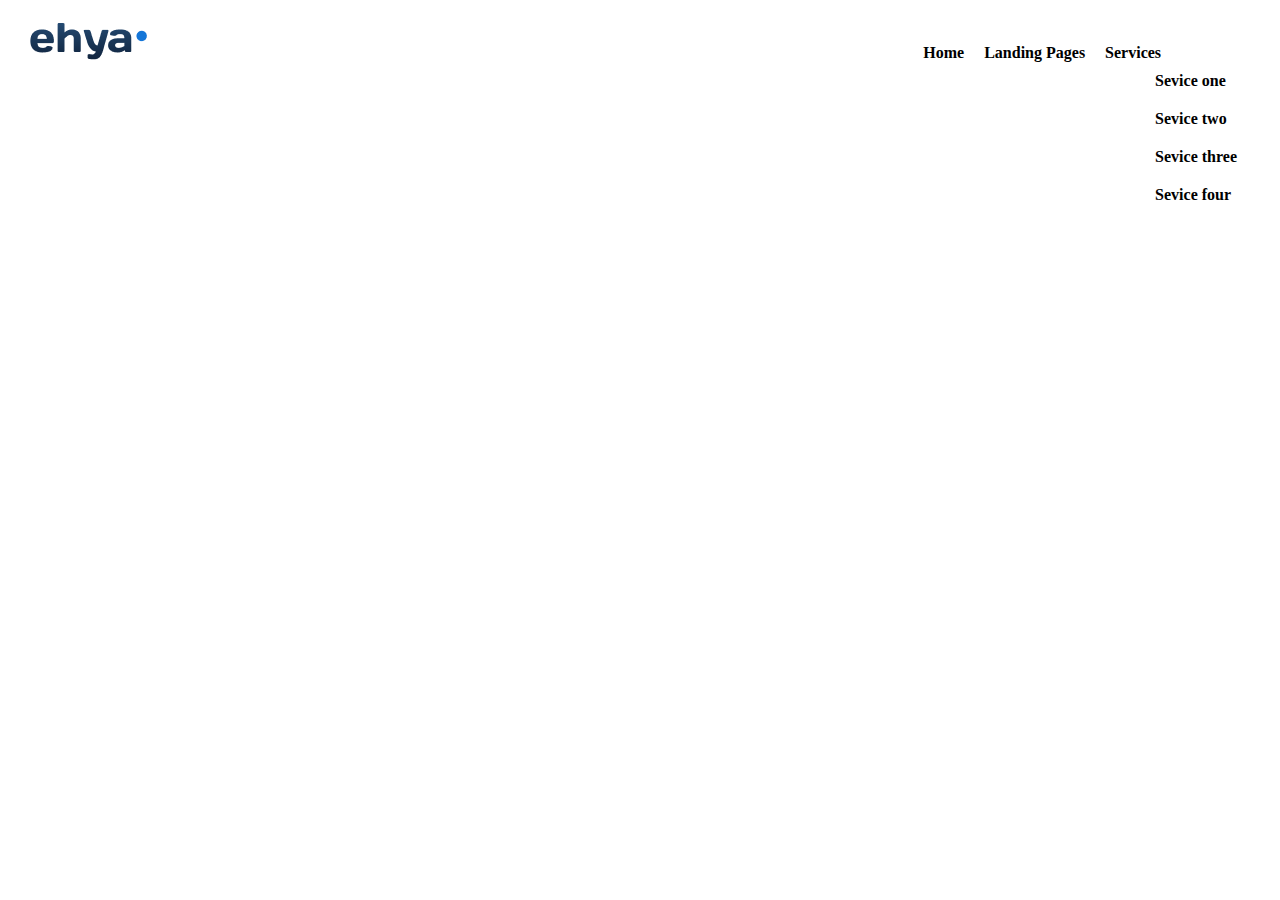
<file: grid/index.html>
<!DOCTYPE html>
<html lang="en">
<head>
    <meta charset="UTF-8">
    <meta http-equiv="X-UA-Compatible" content="IE=edge">
    <meta name="viewport" content="width=device-width, initial-scale=1.0">
    <link rel = "stylesheet" href="style.css">
		<link rel="stylesheet" href="https://cdnjs.cloudflare.com/ajax/libs/font-awesome/4.7.0/css/font-awesome.min.css">
    <title>Document</title>
</head>
<body>
    <header>
			<a href="#" class="a"><img src="logo.png" alt=""></a>
				
			<ul class="nav">
				

				<li>
						<a href="#">Home</a>
				</li>
		
				<li class="d1">
					<div class="a2">
						<a href="#">Landing Pages</a>
						<ul>
								<li><a href="#">The product</a></li>
								<li><a href="#">Meet the team</a></li>
						</ul>
					</div>
					
				</li>
				<li>
					<div class="a3">
						<a href="#">Services</a>
		
						<ul>
								<li><a href="#">Sevice one</a></li>
								<li><a href="#">Sevice two</a></li>
		
								<li><a href="#">Sevice three</a></li>
								<li><a href="#">Sevice four</a></li>
						</ul>
					</div>
					
		
				</li>
				</ul>

    </header>
</body>
</html>
</file>
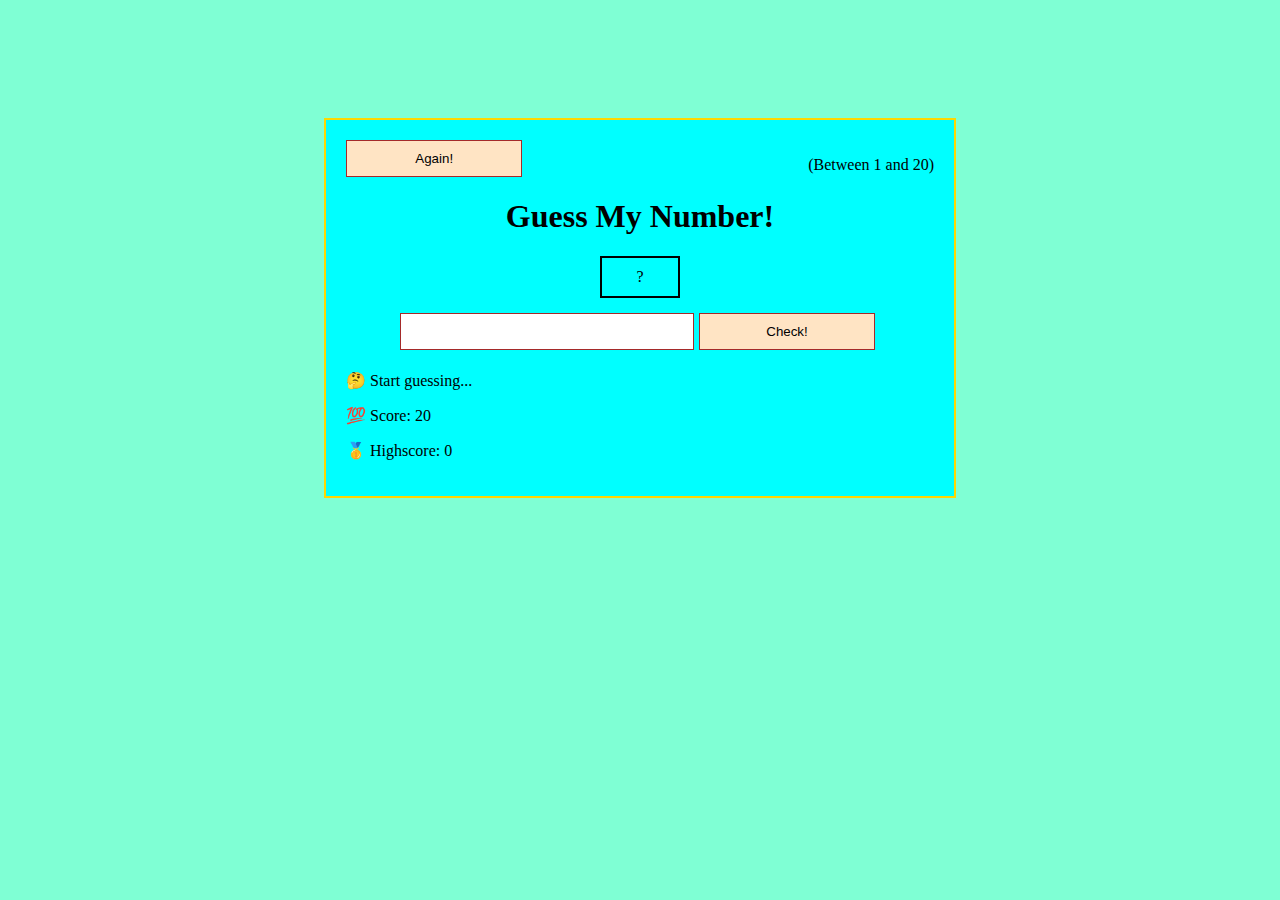
<file: jspract/index.html>
<!DOCTYPE html>
<html lang="en">
  <head>
    <meta charset="UTF-8" />
    <meta name="viewport" content="width=device-width, initial-scale=1.0" />
    <meta http-equiv="X-UA-Compatible" content="ie=edge" />
    <link rel="stylesheet" href="style.css" />
    <title>Guess My Number!</title>
  </head>
  <body>
      <section class="container">
    <header>
      
      <p class="between">(Between 1 and 20)</p>
      <button  class="btn again">Again!</button>
      
    </header>
    <main>
        <h1>Guess My Number!</h1>
        <div class="number">?</div>
      <section class="left">
        <input type="number" class="guess" />
        <button class="btn check">Check!</button>
      </section>
      <section class="right">
        <p class="message">🤔 Start guessing...</p>
        <p class="label-score">💯 Score: <span class="score">20</span></p>
        <p class="label-highscore">
          🥇 Highscore: <span class="highscore">0</span>
        </p>
      </section>
    </main>
    </section>
    <script src="main.js"></script>
  </body>
</html>
</file>
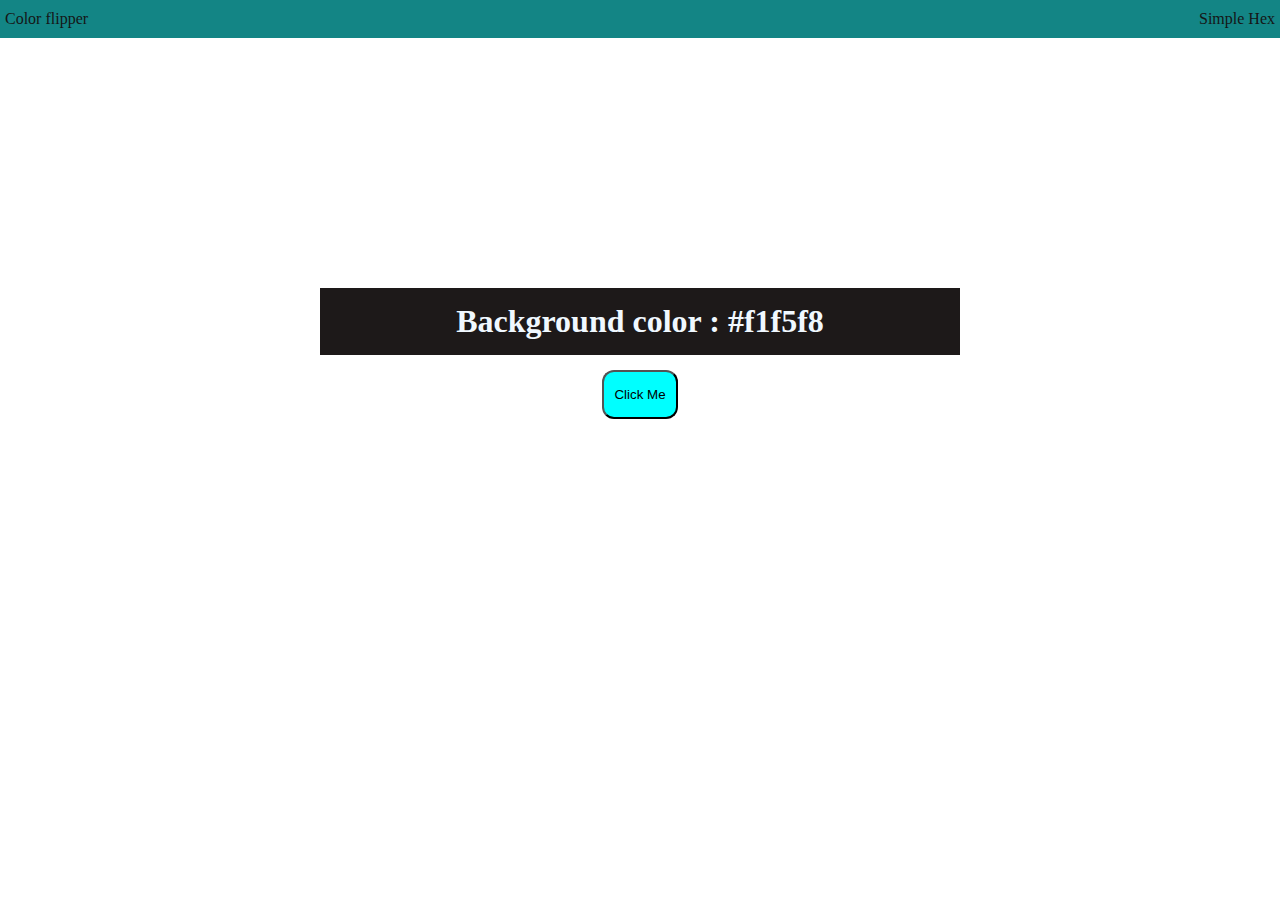
<file: jsprashant/index.html>
<!DOCTYPE html>
<html lang="en">
<head>
    <meta charset="UTF-8">
    <meta http-equiv="X-UA-Compatible" content="IE=edge">
    <meta name="viewport" content="width=device-width, initial-scale=1.0">
    <link rel="stylesheet" href="style.css">
    <title>Document</title>
</head>
<body>
    <nav>
    <div class="nav">
        <!-- <h4>Color Flipper</h4> -->
        <ul class="nav-list">
            <li class="li1">
                <a href="colorflip">Color flipper</a>
            </li>
            <li class="li2">
                <a href="simpleflx">Simple Hex</a>
            </li>
        </ul>
        </div>
    </nav>
    <main>
        <div class="container">
            <h2>Background color : <span class="color">
                #f1f5f8
            </span></h2>
            <button class="btn btn-ro" id="btn">
                Click Me
            </button>
        </div>
    </main>
    <script src="main.js" ></script>

    
</body>
</html>
</file>
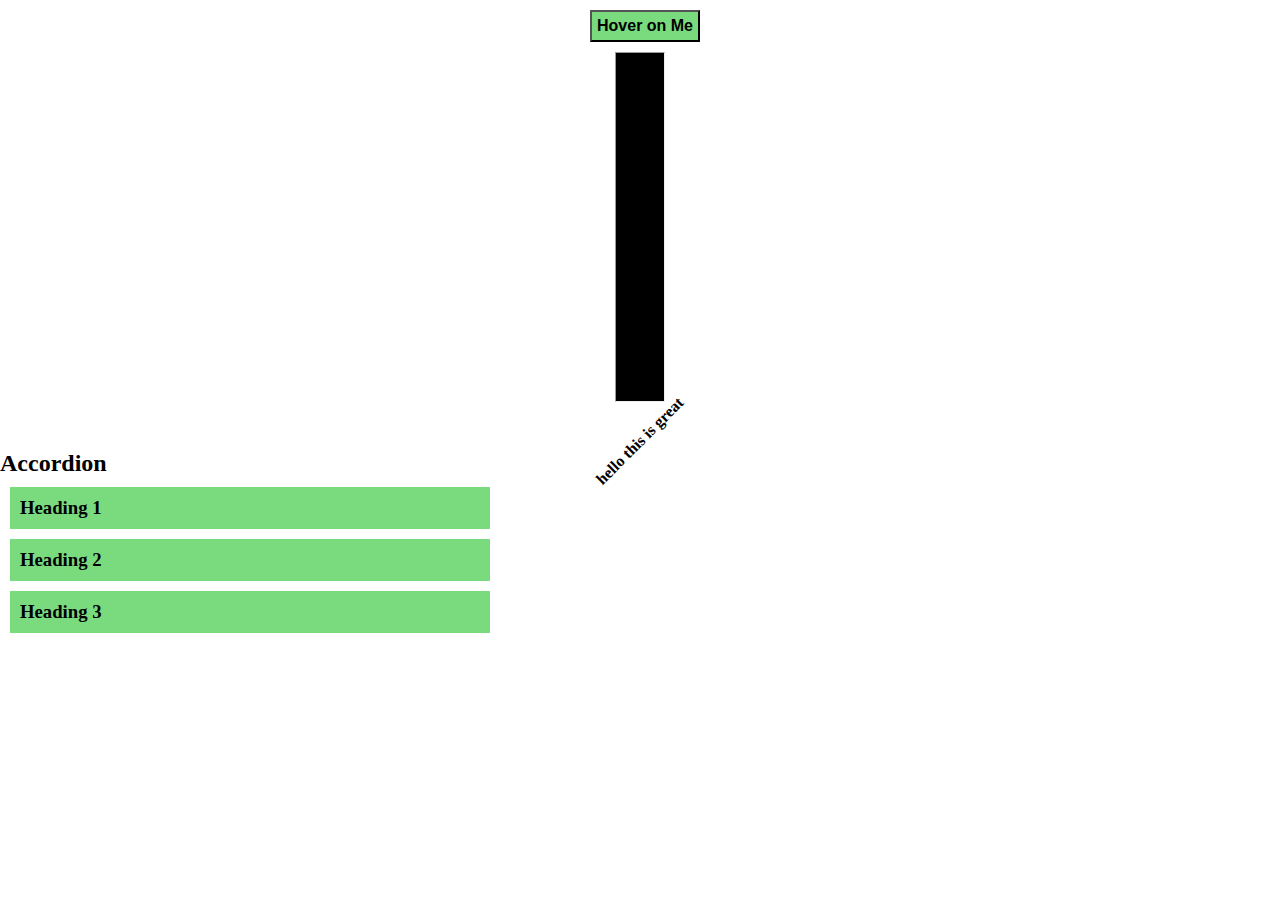
<file: csspr/css2.html>
<!DOCTYPE html>
<html lang="en">
<head>
    <meta charset="UTF-8">
    <meta http-equiv="X-UA-Compatible" content="IE=edge">
    <meta name="viewport" content="width=device-width, 
    initial-scale=1.0">
    <link rel="stylesheet" href="style2.css">
    <title>Document</title>
</head>
<body>
<div class="drop">
    <button class="btn">
         Hover on Me
    </button>
    <div class="dropdown">
					   <div class="toltip">
        <a href="#"  class="a1">Hover</a>
        <a href="#">Triangle</a>
        <a href="#">Dropdown</a>
								<a href="#">Triangle</a>
        <a href="#">Dropdown</a>
								<a href="#">Triangle</a>
        <a href="#">Dropdown</a>
								<a href="#">Triangle</a>
        <a href="#">Dropdown</a>
								<a href="#">Triangle</a>
        <a href="#">Dropdown</a>
								<a href="#">Triangle</a>
        <a href="#">Dropdown</a>
							</div>
    </div>
</div>
<section>
	<hr>
<div class="cap">
	hello this is great
</div>

</section>



<div class="accordion">
	<h2>Accordion</h2>
	<div id="one" class="section">
			<h3>
					<a href="#one" class="ac">Heading 1</a>
			</h3>
			<div>
					<p class="par">Lorem ipsum dolor, sit amet consectetur
						 adipisicing elit. Ex sequi amet totam 
							saepe quidem minus laborum temporibus
							 voluptates animi. Illum, repellat! 
						Vitae debitis asperiores sapiente eveniet
						 consequuntur iusto praesentium animi!</p>
			</div>
	</div>
	<div id="three" class="section">
		<h3>
				<a href="#three" class="ac">Heading 2</a>
		</h3>
		<div>
				<p class="par">Lorem ipsum dolor, sit amet consectetur
						adipisicing elit. Ex sequi amet totam 
						saepe quidem minus laborum temporibus
							voluptates animi. Illum, repellat! 
					Vitae debitis asperiores sapiente eveniet
						consequuntur iusto praesentium animi!</p>
		</div>
</div>
	<div id="two" class="section">
			<h3>
					<a href="#two" class="ac">Heading 3</a>
			</h3>
			<div>
				<p class="par">Lorem ipsum dolor, sit amet consectetur
					adipisicing elit. Ex sequi amet totam 
					saepe quidem minus laborum temporibus
						voluptates animi. Illum, repellat! 
				Vitae debitis asperiores sapiente eveniet
					consequuntur iusto praesentium animi!</p>
			</div>
	</div>
</div>
<!-- <button class="accordion2">Section 1</button>
<div class="panel">
  <p>Lorem ipsum...Lorem ipsum dolor, sit amet consectetur
						adipisicing elit. Ex sequi amet totam 
						saepe quidem minus laborum temporibus
							voluptates animi. Illum, repellat! 
					Vitae debitis asperiores sapiente eveniet
						consequuntur iusto praesentium animi!</p>
</div>

<button class="accordion2">Section 2</button>
<div class="panel">
  <p>Lorem ipsum...Lorem ipsum dolor, sit amet consectetur
						adipisicing elit. Ex sequi amet totam 
						saepe quidem minus laborum temporibus
							voluptates animi. Illum, repellat! 
					Vitae debitis asperiores sapiente eveniet
						consequuntur iusto praesentium animi!</p>
</div>

<button class="accordion2">Section 3</button>
<div class="panel">
  <p>Lorem ipsum...Lorem ipsum dolor, sit amet consectetur
						adipisicing elit. Ex sequi amet totam 
						saepe quidem minus laborum temporibus
							voluptates animi. Illum, repellat! 
					Vitae debitis asperiores sapiente eveniet
						consequuntur iusto praesentium animi!</p>
</div>
<script>
	var acc = document.getElementsByClassName("accordion2");
	var i;
	
	for (i = 0; i < acc.length; i++) {
			acc[i].addEventListener("click", function() {
					this.classList.toggle("active");
					var panel = this.nextElementSibling;
					if (panel.style.maxHeight) {
							panel.style.maxHeight = null;
					} else {
							panel.style.maxHeight = panel.scrollHeight + "px";
					} 
			});
	}
	</script> -->
</body>
</html>
</file>
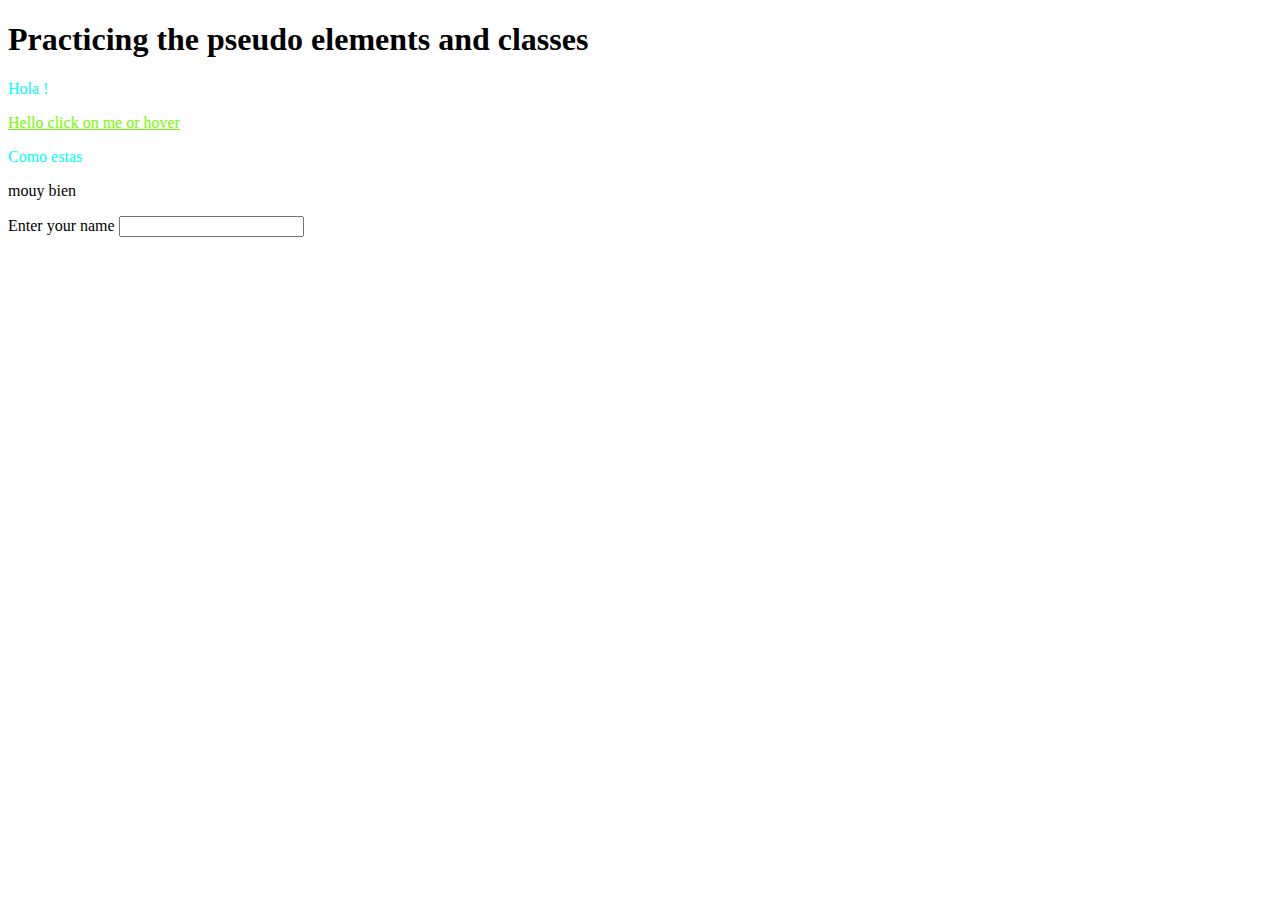
<file: csspr/css3.html>
<!DOCTYPE html>
<html lang="en">
<head>
    <meta charset="UTF-8">
    <meta http-equiv="X-UA-Compatible" content="IE=edge">
    <meta name="viewport" content="width=device-width, initial-scale=1.0">
    <link rel="stylesheet" href="style.css">
    <title>Document</title>
</head>
<body>
    <section>
        <h1>Practicing the pseudo elements and classes</h1>
    </section>

    <section>
        <p>Hola !</p>
        <div>
            <a href="https://www.w3schools.com/css/css_pseudo_classes.asp" class="a2">Hello click on me or hover</a>
        </div>
        <div>
            <p>Como estas</p>
            <p>mouy bien</p>
            <form>
                <label for="inp1">Enter your name</label>
                <input type="text" id="inp1" class="inp" name="input" >
            </form>

        </div>

    </section>
</body>
</html>
</file>
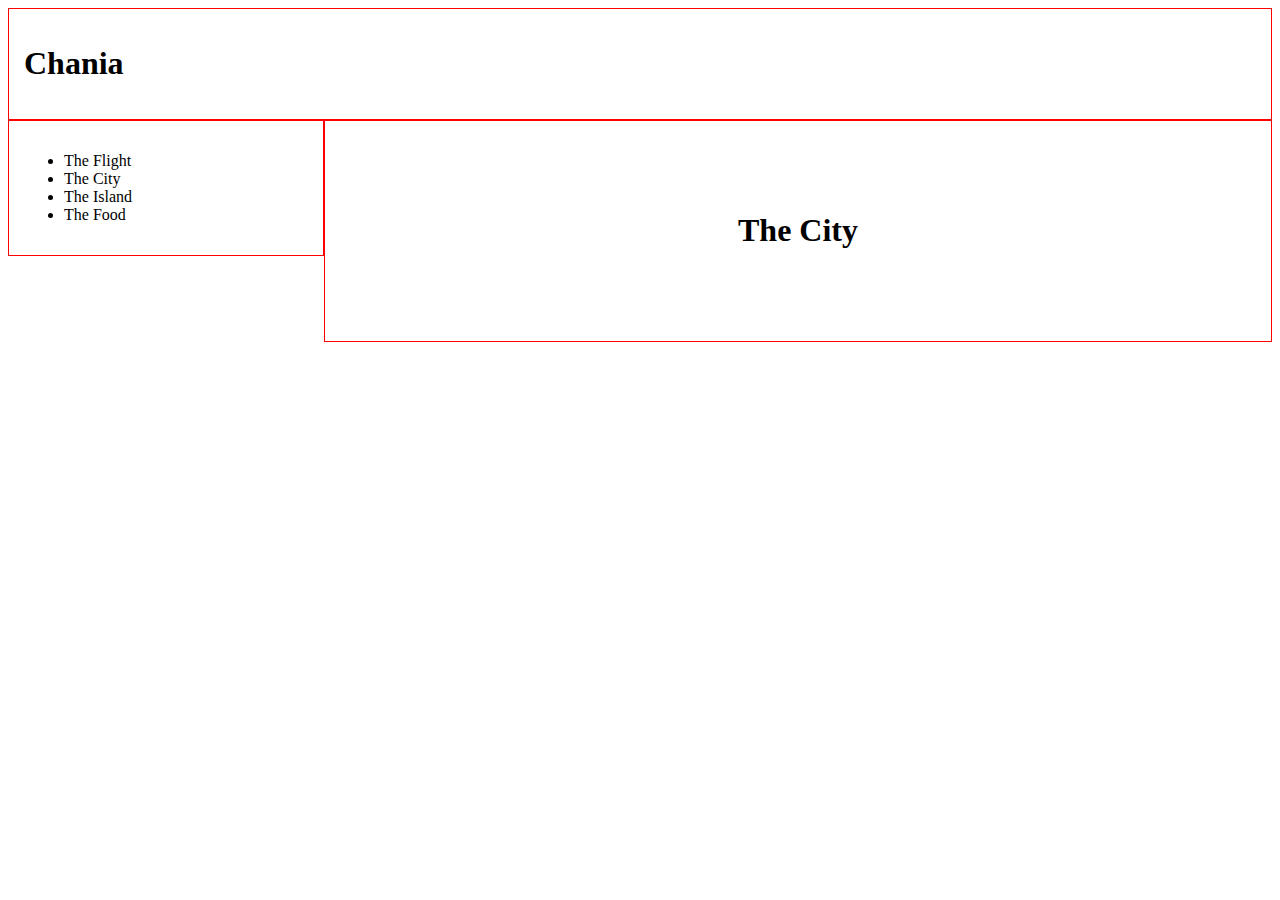
<file: csspr/resp.html>
<!DOCTYPE html>
<html>
<head>
<meta name="viewport" content="width=device-width, initial-scale=1.0">
<style>
* {
  box-sizing: border-box;
}

.header {
  border: 1px solid red;
  padding: 15px;
}

.row::after {
  content: "";
  clear: both;
  display: table;
}

[class*="col-"] {
  float: left;
  padding: 15px;
  border: 1px solid red;
}
.helo{
  padding: 70px 0;
  margin: auto;
  text-align: center;
}

.col-1 {width: 8.33%;}
.col-2 {width: 16.66%;}
.col-3 {width: 25%;}
.col-4 {width: 33.33%;}
.col-5 {width: 41.66%;}
.col-6 {width: 50%;}
.col-7 {width: 58.33%;}
.col-8 {width: 66.66%;}
.col-9 {width: 75%;}
.col-10 {width: 83.33%;}
.col-11 {width: 91.66%;}
.col-12 {width: 100%;}

@media only screen and (max-width: 768px) {
  /* For mobile phones: */
  [class*="col-"] {
    width: 100%;
  }
}
</style>
</head>
<body>

<div class="header">
  <h1>Chania</h1>
</div>

<div class="row">

<div class="col-3">
  <ul>
    <li>The Flight</li>
    <li>The City</li>
    <li>The Island</li>
    <li>The Food</li>
  </ul>
</div>

<div class="col-9 helo">
  <h1>The City</h1>

</div>

</div>

</body>
</html>
</file>
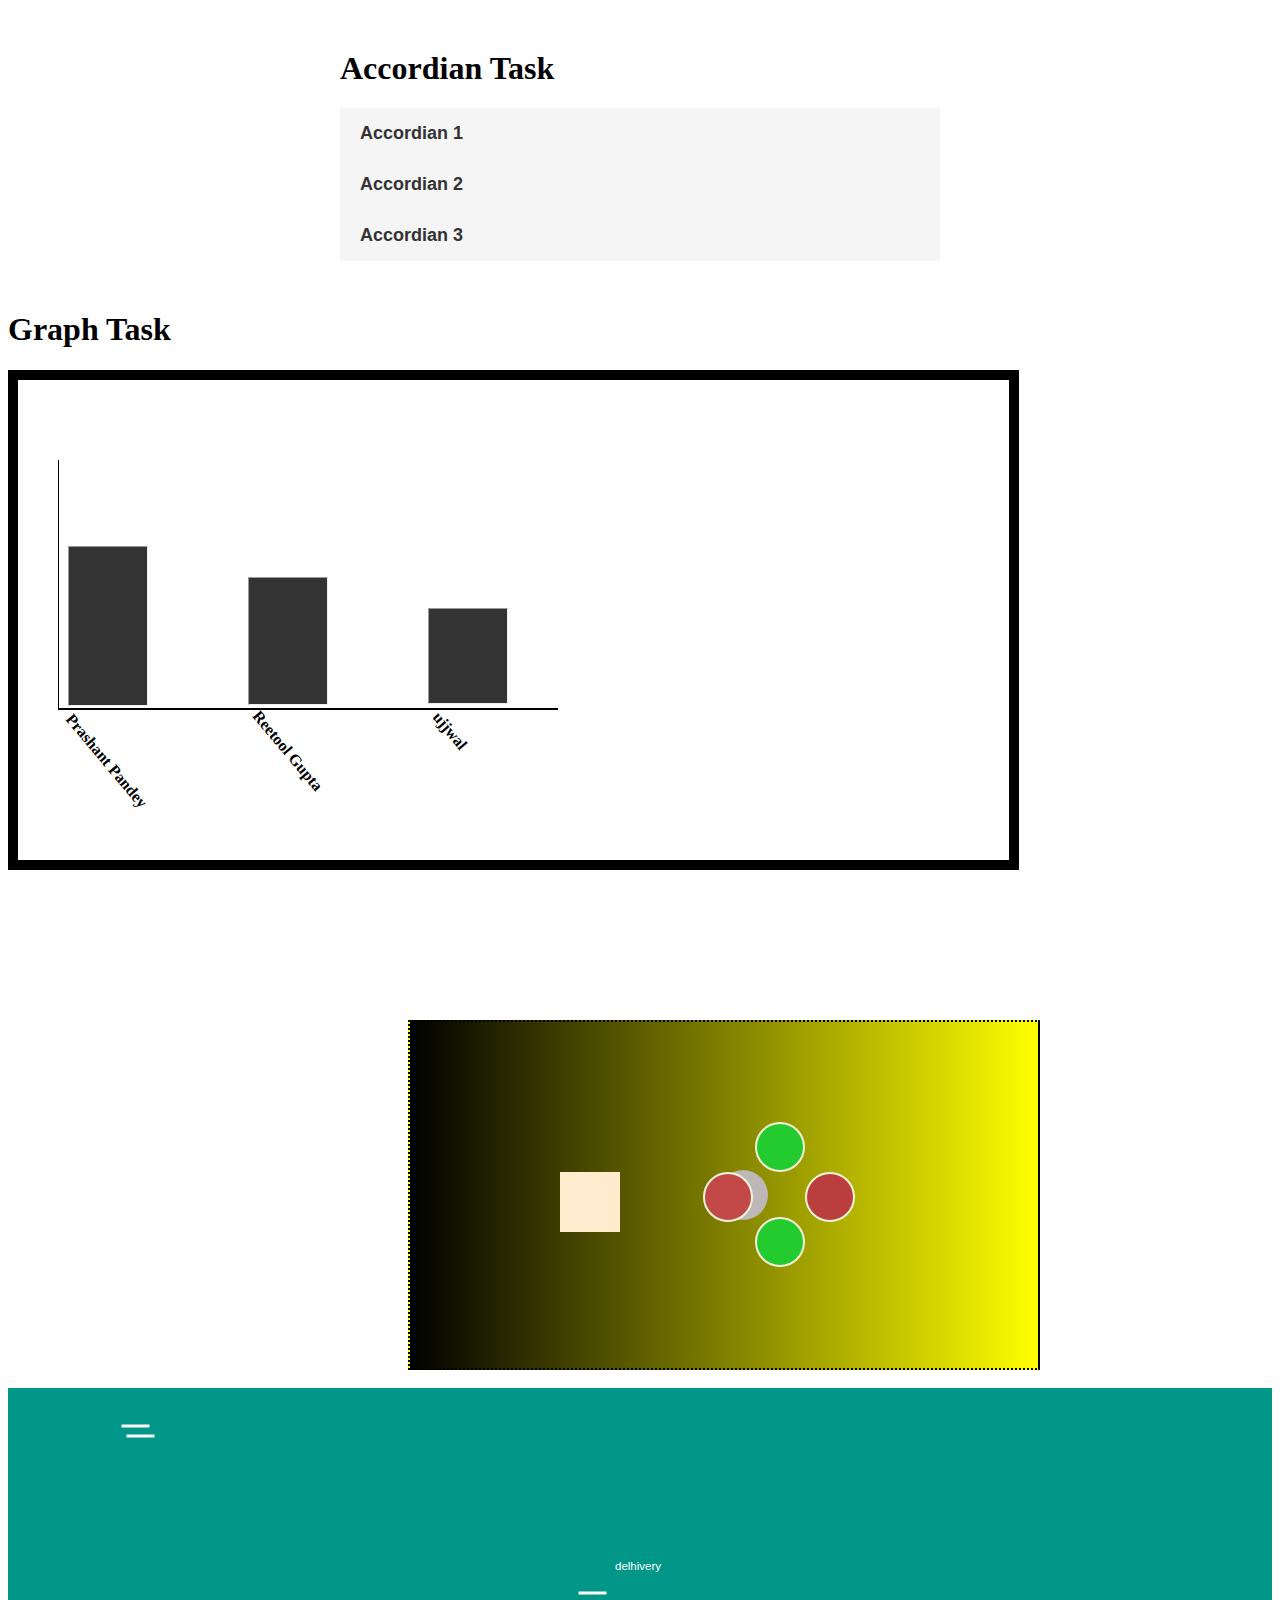
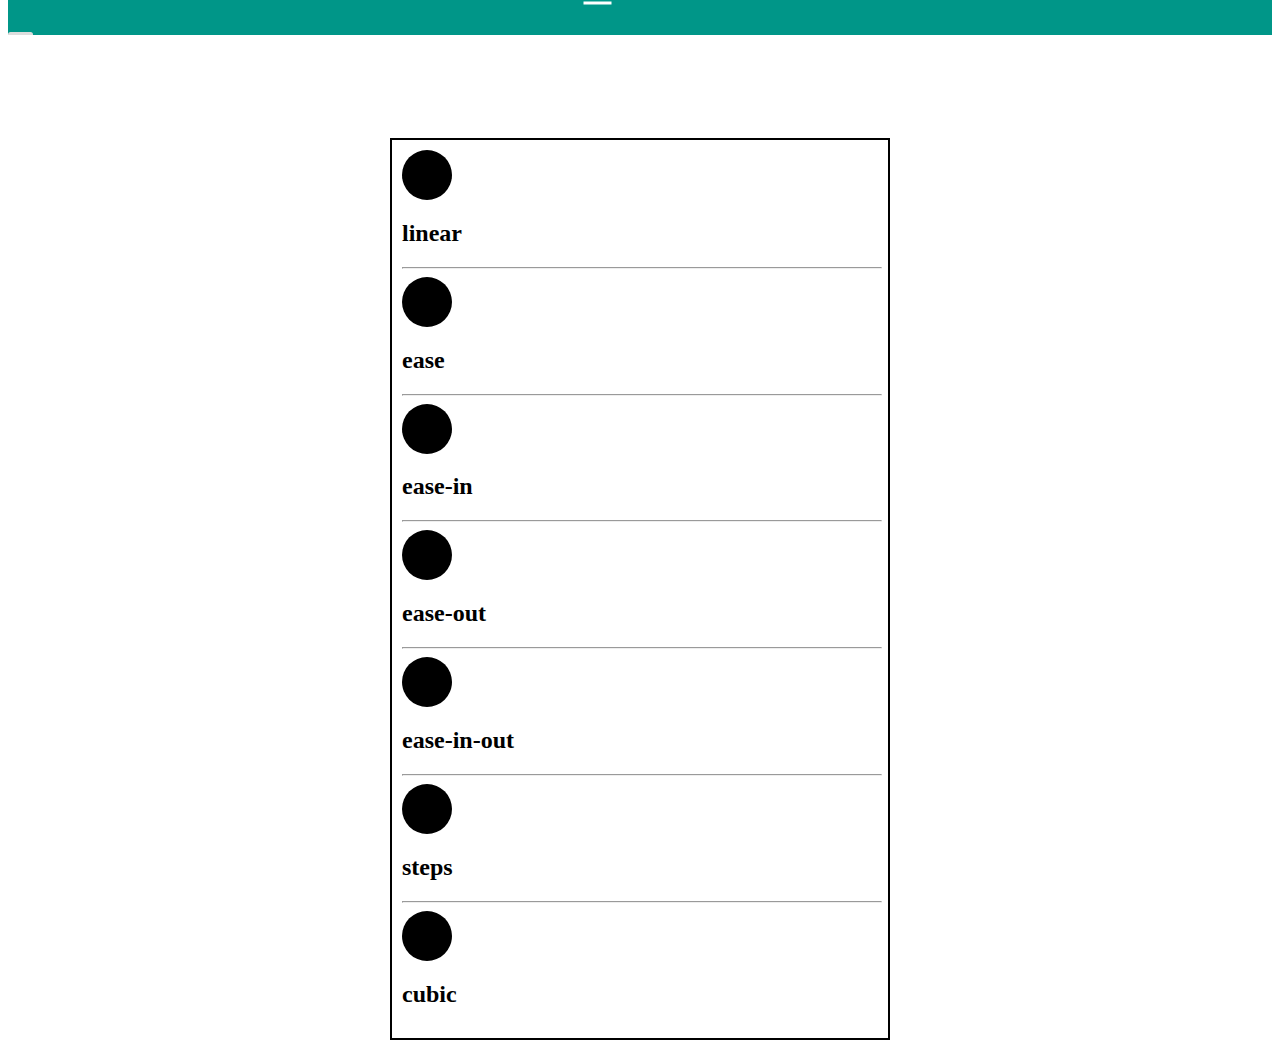
<file: csspractice/css.html>
<!DOCTYPE html>
<html lang="en">
		<head>
				<meta charset="UTF-8" />
				<meta http-equiv="X-UA-Compatible" content="IE=edge" />
				<meta name="viewport" content="width=device-width, initial-scale=1.0" />
				<link rel="stylesheet" href="style.css" />
				<link rel="stylesheet" href="https://cdnjs.cloudflare.com/ajax/libs/font-awesome/6.1.1/css/all.min.css" integrity="sha512-KfkfwYDsLkIlwQp6LFnl8zNdLGxu9YAA1QvwINks4PhcElQSvqcyVLLD9aMhXd13uQjoXtEKNosOWaZqXgel0g==" crossorigin="anonymous" referrerpolicy="no-referrer" />
				<title>Document</title>
		</head>
		<body>
				<section>
						<div class="container">
								<h1>Accordian Task</h1>
								<button class="accordion">Accordian 1</button>
								<div class="accordion-content ">
										<p>
												Lorem ipsum dolor sit amet consectetur adipisicing elit. Corrupti ut
												recusandae quidem praesentium amet nesciunt non nostrum atque,
												molestias voluptatum obcaecati enim excepturi! Velit cupiditate
												assumenda earum veniam nam ullam.
										</p>
								</div>
								<button class="accordion">Accordian 2</button>
								<div class="accordion-content">
										<p>
												Lorem ipsum dolor sit amet consectetur adipisicing elit. Corrupti ut
												recusandae quidem praesentium amet nesciunt non nostrum atque,
												molestias voluptatum obcaecati enim excepturi! Velit cupiditate
												assumenda earum veniam nam ullam.
										</p>
								</div>
								<button class="accordion">Accordian 3</button>
								<div class="accordion-content">
										<p>
												Lorem ipsum dolor sit amet consectetur adipisicing elit. Corrupti ut
												recusandae quidem praesentium amet nesciunt non nostrum atque,
												molestias voluptatum obcaecati enim excepturi! Velit cupiditate
												assumenda earum veniam nam ullam.
										</p>
								</div>
						</div>
				</section>
				<div>
    <H1>Graph Task</H1>
				</div>
				<section class="container2">
					<div class="axis"></div> 
					<div class="graph">
						<hr class = "hr1">
						<hr class="hr2">
						<hr class="hr3">
						<p class="para3">Prashant Pandey scored more</p>
						</div>
						<div class="label">
							<p class="lbl1">Prashant Pandey </p>
							<p class="lbl2">Reetool Gupta </p>
							<p class="lbl3">ujjwal</p>
						</div>
					</div>
				</section>
				<section class="container3">
					<div class="rec">
					</div>
					<Div class="animate">
						<div class="circle1"></div>
						<div class="circle2"></div>
						<div class="circle3"></div>
						<Div class="circle4"></Div>
					</Div>
					<div class="position">
						<div class="smallcrcle">
							<div class="circle5"></div>
						</div>
					</div>
				</section>
					<br>
				<section class="sec">
					<div class="animation">
						<div class="mountain"></div>
						<div class="hill"></div>
						<div class="tree"></div>
						<div class="tree"></div>
						<div class="tree"></div>
						<div class="clouds"></div>
						<div class="rock"></div>
						<div class="truck"></div>
						<div class="wheels"></div>
				</div> 
				</section> 
				<section class="container4">
					<div class="linear"> 
					</div>
					<h2>linear</h2>
					<hr class="divide">
					<div class="ease">
					</div>
					<h2>ease</h2>
					<hr class="divide">
					<div class="ease-in"> 
     
					</div>
					<h2>ease-in</h2>
					<hr class="divide">
					<div class="ease-out">
					</div>
					<h2>ease-out</h2>
					<hr class="divide">
					<div class="ease-in-out">
					</div>
					<h2>ease-in-out</h2>
					<hr class="divide">
					<div class="steps">
					</div>
					<h2>steps</h2>
					<hr class="divide">
					<div class="cubic">
					</div>
					<h2>cubic</h2>
				</section>
				<script src="main.js"></script>
		</body>
</html>
</file>
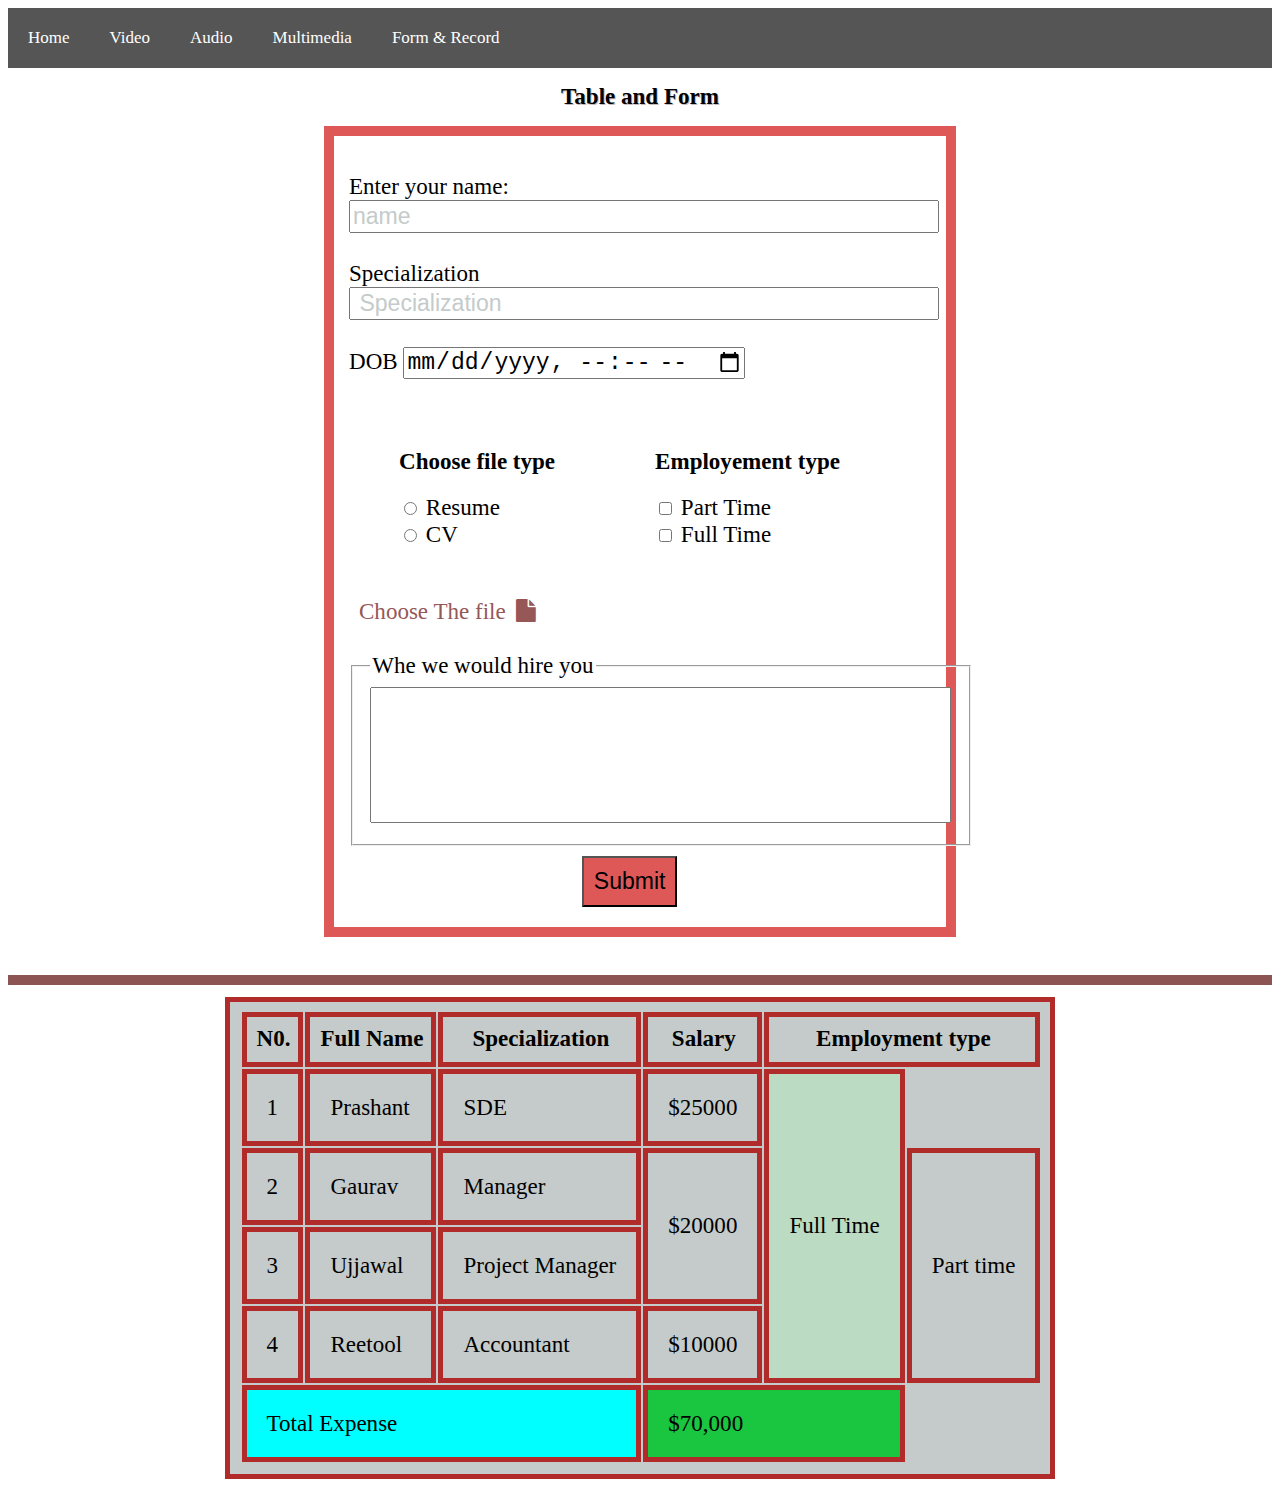
<file: tasks/T3.html>
<!DOCTYPE html>
<html lang="en">
<head>
    <meta charset="UTF-8">
    <meta http-equiv="X-UA-Compatible" content="IE=edge">
    <meta name="viewport" content="width=device-width, initial-scale=1.0">
    <link rel="stylesheet" href="https://cdnjs.cloudflare.com/ajax/libs/font-awesome/4.7.0/css/font-awesome.min.css">
    <link rel="stylesheet" href="style.css">
    <title>Document</title>
</head>
<body>
	<header>
		<nav>
			<div class="navbar ">
				<a  href="task1.html"> Home</a> 
				<a href="T2.html"> Video</a> 
				<a href="T2.html"> Audio</a> 
				<a href="T2.html"> Multimedia</a>
				<a class="active" href="t3.html">Form & Record</a>
			</div>
		</nav>
	</header>
    <section class="Header">
        <h1 class="h1">
            Table and Form
        </h1>
				</section>
    <section>
        <form id="myform" class="form-control">
            <br>
            <div>
              <label for="name">Enter your name:</label><br>
              <input type="text" id="name" class="input1" name="name" placeholder="name " required><br><br>
           
              <label for="Specialization">Specialization</label><br>
              <input type="text" class="input1" id="Specialization" name="special" placeholder=" Specialization" required><br><br>
                <label for="birthdaytime">DOB</label>
                <input type="datetime-local" id="birthdaytime" required name="birthdaytime">
            </div>
            <div class="fclass">
              <h2 >Choose file type</h2>
            <input type="radio" id="Resume" name="file" value="choose a file option">
            <label for="Resume">Resume</label><br>
            <input type="radio" id="CV" name="file" value="choose a file option">
            <label for="CV">CV</label>
            </div>
            <div class="fclass">
              <h2>Employement type</h2>
              <input type="checkbox" id="Ptime" name="Ptime" value="Part Time">
              <label for="Ptime"> Part Time</label><br>
              <input type="checkbox" id="ftime" name="ftime">
              <label for="ftime">Full Time</label>
            </div>
            <section>
              <label for="myfile" class="file">Choose The file<i class="fa fa-file" style="padding-left: 10px;" aria-hidden="true"></i></label>
              <input type="file" id="myfile" name="myfile" required style="display: none;"><br><br>
												</section>
												<div>
													<fieldset>
														<legend >Whe we would hire you</legend>
														<textarea id="desc" rows="5" cols="40" style="resize: none;"></textarea>
													</fieldset>
												</div>
            <div class="btn">
                <button type="submit" id="send">Submit</button>
            </div>
          </form> 
          <br>
          <hr>
    </section>
    <section>
      <table>
        <thead>
        
          <tr>
            <th>N0.</th>
            <th>Full Name</th>
            <th>Specialization</th>
            <th>Salary</th>
            <th colspan="2">Employment type</th>
          </tr>
										</thead>
										<tbody>
          <tr>
            <td>1</td>
            <td>Prashant</td>
            <td>SDE</td>
            <td>$25000</td>
            <td rowspan="4" style="background-color: #bbdcc2;">Full Time</td>
          </tr>
          <tr>
            <td>2</td>
            <td>Gaurav</td>
            <td>Manager</td>
            <td rowspan="2">$20000</td>
												<td rowspan="4">Part time</td>
          </tr>
          <tr>
            <td>3</td>
            <td>Ujjawal</td>
            <td>Project Manager</td>
            <!-- <td>$15000</td> -->
          </tr>
          <tr>
            <td>4</td>
            <td>Reetool </td>
            <td>Accountant</td>
            <td>$10000</td>
          </tr>
        </tbody>
        <tfoot>
          <tr>
            <!-- <td>5</td> -->
            <td colspan="3" style="background-color: aqua;">Total Expense</td >
            <td colspan="2" style="background-color: #1ac53f;">$70,000</td>
          </tr>
        </tfoot>
      </table>
    </section>
    <script>
   
      const name = document.getElementById("name");
      const Specialization = document.getElementById("Specialization");
      const dob = document.getElementById("birthdaytime");
      const submit = document.getElementById("send");

      let info = {};
      submit.addEventListener('click', (e) =>{
        e.preventDefault();
      info.name = name.value;
      info.Specialization= Specialization.value;
      info.dob = dob.value;
    console.log(info);
      });


    </script>
</body>
</html>
</file>
<file: grid/style.css>
/* .nav{
    display: inline-flex;
    list-style-type: none;
} */
header{
    padding:  10px 15px;
    background-color: rgb(255, 255, 255);
    overflow: hidden;
}
.a{
    float: left;

}
.nav{
    float: right;
    /* padding: 10px; */
    display: inline-flex;
    list-style-type: none;
}
ul{
    list-style-type: none;
}
li{
    padding: 10px;
}

/*--- DROPDOWN ---*/
.d1{
    position: relative;
}
.a2 ul{
    position: absolute;
    display: none;
    left: -40px;
}
.a2:hover ul{
    display: block;
}
a{
    text-decoration: none;
    color: black;
    font-weight: bold;
}
/* .a3{
    position: relative;
}
.a3 ul{
    position: absolute;
    left: -50px;


    display: none;
}
.a3:hover ul{
    display: block;
} */

/* transition animation */
</file>
<file: jspract/style.css>
*{
    box-sizing: border-box;
}
body{
    background-color: #7fffd4;
    display: flex;
    justify-content: center;
    align-items: center;
    height: 600px;
}
.btn{
    width: 30%;
    background-color: bisque;
    border: 1px solid brown;
    cursor: pointer;
    transition: ease-in-out 0.6s;

}
.btn:hover{
    background-color: blueviolet;
}
.container{
    padding: 20px;
    /* margin: auto; */
    border: 2px solid gold;
    /* position: relative; */
    background-color: aqua;
    /* width: 40rem; */
    width: 50%;
}
h1{
    text-align: center;
}
.number{
    margin: auto;
    text-align: center;
    padding: 10px;
    border: 2px solid black;
    width: 5rem;
}
.between{
    float: right;
}
.again{
     
    padding: 10px;

}
.left{
    margin-top: 10px;
    display: flex;
    justify-content: center;
    align-items: center;
}
.check{
    margin: 5px;
    padding: 10px;

}
.guess{
    padding: 10px;
    border: 1px solid brown;
    width: 50%;
}
</file>
<file: jsprashant/style.css>
*{
    padding: 0;
    margin: 0;
    box-sizing: border-box;
}
.nav{
    /* display: flex; */
    overflow: hidden;
    background-color: rgb(19, 133, 133);
  
}
.nav-list{
    background-color: black;
    list-style-type: none;
}

.li1{
    
    float: left;
    padding: 10px 5px;
    /* display: inline-flex; */
}
.li2{
    float: right;
    padding: 10px 5px;
}
a{
    text-decoration: none;
    color: rgb(21, 22, 22);

}
.container{
   padding: 250px 0px;
   text-align: center;
   /* margin: auto; */
}
h2{
    background-color: rgb(29, 25, 25);
    width: 50%;
    color: aliceblue;
    margin: auto;
    font-size: 32px;
    padding: 15px 15px;

}
.btn{
    margin: 15px;
    padding: 15px 10px;
    background-color: aqua;
    border-radius: 12px;
    cursor: pointer;
}
.btn:hover{
    background-color: blueviolet;
}
</file>
<file: csspr/style2.css>
* {
  padding: 0;
  margin: 0;
  box-sizing: border-box;
}
.btn {
  background-color: #79db7d;
  cursor: pointer;
  /* left: 20px; */
  color: rgb(0, 0, 0);
  padding: 5px 5px;
  width: 110px;
  text-align: center;
  font-size: 16px;
  font-weight: bold;
}
.drop {
  margin: auto;
  box-sizing: border-box;
  position: relative;
  padding: 10px 5px;
  width: 110px;
}
.dropdown {
  /* overflow : scroll; */
  top: 3.2em;
  position: absolute;
  /* height: 100px; */
  /* right: 0; */
  left: 0;
  background-color: rgb(204, 196, 196);
  display: none;
  width: 200px;
  border-top: 1px solid black;
  border-left: 1px solid black;
  border-right: 1px solid black;
  border-bottom: 1px solid rgb(143, 71, 71);
}
.toltip{
  /* position: ; */
  /* z-index: 2; */
}
/* .dropdown a{
  position: relative;
  z-index: 1;
} */
.dropdown::before {
  /* z-index: -1; */
  position: absolute;
  /* right: 10px; */
  left: 10px;
  top: -0.4em;
  content: "";
  width: 12px;
  height: 12px;
  background-color: #79db7d;
   /* border-left: 20px solid transparent;
  border-right: 20px solid transparent; */
  border-left: 1px solid #030303; 
  border-top: 1px solid #030303; 
  transform: rotate(45deg);
}
.toltip{
  overflow-y : scroll;
  height: 100px;

}

a {
  /* z-index: 1 */
  /* height: 30px; */
  color: rgb(0, 0, 0);
  background-color: #79db7d;
  padding: 10px;
  /* text-align: center; */
  display: block;
  text-decoration: none;
}
.drop:hover .dropdown{
  display: block;
}
.a1:hover{
  background-color: #000000;
}
.dropdown:hover::before{
  background-color:#79db7d;
}
a:hover{
  background-color: #000000;
  color: #fff;
}
.drop:hover .btn{
  border: 2px solid #000000;
}


.accordion{
  width: 500px;
} 
.section{
  /* padding: 10px 15px; */
  margin: 10px;
}
.par{
  background-color: rgb(115, 108, 108);
  margin-top: 10px;
  padding: 10px 15px;
}
.ac{
  padding: 10px 10px;
}
.accordion h3 + div {
  height: 0;
  overflow: hidden;
  transition: height 0.5s ease-in;
}

.accordion :target h3 + div {
  height: 100px;
}

.accordion .section.large:target h3 + div {
  overflow: auto;
}

/* transform css */
hr{
  margin: auto;
  width: 50px;
  background-color:#000000 ;
  height: 350px;
}
.cap{
  margin-top: 30px;
  text-align: center;
  font-weight: bold;
  transform: rotate(-45deg);
}

/* new accordian css */
/* .accordion2 {
  background-color: #eee;
  color: #444;
  cursor: pointer;
  padding: 18px;
  width: 50%;
  text-align: left;
  border: none;
  outline: none;
  transition: ease-in-out 1s;
} */

/* .active, .accordion:hover {
  background-color: #ccc;
} */

/* .panel {
  padding: 0 18px;
  width:50%;
  background-color: white;
  max-height: 0;
  overflow: hidden;
  transition: max-height 0.2s ease-out;
} */
</file>
<file: csspr/style.css>
.bgtable{
    margin: auto;
    color: rgb(255, 255, 255);
    border: 2px solid #dc0000;

}

 tr,td,th,table{
    background-color: #ebe6e6;
    border: 2px solid #000000;
}
th{
    /* background-color: rgb(0, 0, 0); */
    border: 2px solid #ab3434;

}
.cl3{
    background-color: #900000;
}
.cl1{
    background-color: #ebe6e6;
}
.cl2{
    background-color: #000000 ;
}

.a2:link{
    color: rgb(114, 254, 0);
   }
   .a2:visited{
     color: #000000;
   }
   .a2:hover{
       color:#900000 ;
       font-weight: bold;
   }

   p:first-child{
       color: aqua;
   }
   input[type = "text"]:focus{
       background-color: aquamarine;

   }
</file>
<file: csspractice/style.css>
*{
  box-sizing: border-box;
}
/* .row::after{
  content: "";
  display: table;
  clear: both;

}
[class*="col-"]{
 float: left;
 padding: 5px;
 border: 1px solid black;
}
.col-1{
  width: 8.33%;
}
.col-2{
  width: 16.66%;
}
.col-3{
  width: 25%;
}
.col-4 {width: 33.33%;}
.col-5 {width: 41.66%;}
.col-6 {width: 50%;}
.col-7 {width: 58.33%;}
.col-8 {width: 66.66%;}
.col-9 {width: 75%;}
.col-10 {width: 83.33%;}
.col-11 {width: 91.66%;}
.col-12 {width: 100%;} */
/* accordian css */

.container {
    width: 80%;
    max-width: 600px;
    margin: 50px auto;
  }
  
  button.accordion {
    width: 100%;
    background-color: whitesmoke;
    border: none;
    outline: none;
    text-align: left;
    padding: 15px 20px;
    font-size: 18px;
    color: #333;
    font-weight: bold;
    cursor: pointer;
    transition: background-color 0.2s linear;
  }
  
  button.accordion:after {
    content: "\f106";
    font-family: "fontawesome";
    font-size: 18px;
    float: right;
    transition: ease-in-out 0.5s;
  }
  
  button.accordion.icon:after {
    transform: rotate(180deg);
  }
  
  button.accordion:hover,
  button.accordion.icon {
    background-color: rgb(135, 123, 123);
  }
  
  .accordion-content {
    background-color: white;
    border-left: 1px solid whitesmoke;
    border-right: 1px solid whitesmoke;
    padding: 0 20px;
    max-height: 0;
    overflow: hidden;
    transition: max-height 0.5s ease-in-out;
  }


  /* graph css */

  .container2 {
    border: 10px solid black;
    position: relative;
    width: 80%;
    height: 500px;
				animation : bg 5s linear infinite;
  }
		@keyframes bg{
			0% {border: 10px solid rgb(207, 86, 86);}
			25%{border: 10px solid rgb(102, 243, 8);}
			50%{border: 10px solid grey ;}
			75%{
				border: 10px solid whitesmoke;
			}
		}
  .graph{
      position: absolute;
      top: 158px;
      display: flex;
      width: 540px;
  }
  .label{ 
      position: relative;
      top: 88px;
      display: flex;
      margin-top: 28px;
  }
hr{
    width: 5rem;
    height: 10rem;
    background-color: #333;
    top: 0;
    left: 0;
    position: relative;
    /* transition: all ease-in-out 0.6s; */
				
}
.hr1{
	animation: hr1 5s linear infinite;
}
@keyframes hr1{
	50%{
		background-color: aqua;
	}
}
.hr2{
    top: 31px;
    height: 8rem;
				animation: hr2 5s linear infinite;
}
@keyframes hr2{
	50%{
		background-color: rgb(55, 252, 6);
	}
}
.hr3{
    top: 62px;
    height: 6rem;
				animation: hr3 5s linear infinite;
}
@keyframes hr3{
	50%{
		background-color: rgb(255, 13, 33);
	}
}
/* hr:hover{
    background-color: aqua;
} */
.axis{
    position: relative ;
    top: 80px;
    left: 40px;
    width: 500px;
    height: 250px;
    border-bottom: 2px solid black;
    border-left: 1px solid black;
}
.lbl1{
    position: absolute;
    font-weight: bold;
    left: 30px;
    top: -10px;
     transform: rotate(50deg);
}
.lbl2{
    position: absolute;
    font-weight: bold;
    left: 220px; 
    top: -20px;
    transform: rotate(50deg);
}
.lbl3{
    position: absolute;
    font-weight: bold;
    left: 410px ;
    top: -40px;
    transform: rotate(50deg);
}
.para3{
    background-color: rgb(87, 171, 155);
position: absolute;
font-weight: bold;
top: -140px;
left: 90px;
width: 250px;
padding: 20px 20px;
opacity: 0;
transition: ease-in-out 0.7s;
}
.container2:hover .para3{
    opacity: 1;
}

/* //animation css */

.container3{
    background-color:  black;
    background-image: linear-gradient(90deg,black,yellow);
    position: relative;
    margin-top: 150px;
    margin-left: 400px;
    display: flex;
    align-items: center;
    justify-content: center;
    border: 2px dotted black;
    width: 50%;
    height: 350px;
}
.rec{
    height: 50px;
    width: 50px;
    position: absolute;
    right: 270px;
    /* left: 50px; */
    border-top-right-radius: 50px;
    border-top-left-radius: 50px;
    border-bottom-left-radius: 50px;
    border-bottom-right-radius: 50px;
    background-color: rgb(189, 183, 183);
    animation-name: rec;
    animation-duration: 4s;
    animation-delay: 2s;
    animation-iteration-count: infinite;
}
.circle1{
    position: absolute;
    top: 195px;
    left: 345px;
    height: 50px;
    width: 50px;
    border-radius: 50%;
    border: 2px solid beige;
    background-color: rgb(35, 203, 46);
    animation-name: example1;
    animation-duration: 4s;
    animation-delay: 2s;
    animation-iteration-count: infinite;
}
.circle2{
    position: absolute;
    top: 150px;
    left: 293px;
    height: 50px;
    width: 50px;
    border-radius: 50%;
    border: 2px solid beige;
    background-color: rgb(195, 73, 73);
    animation-name: example2;
    animation-duration:  4s;
    animation-delay: 2s;
    animation-iteration-count: infinite;
}
.circle3{
    position: absolute;
    top: 100px;
    left: 345px;
    height: 50px;
    width: 50px;
    border-radius: 50%;
    border: 2px solid beige;
    background-color: rgb(35, 203, 46);
    animation-name: example3;
    animation-duration: 4s;
    animation-delay: 2s;
    animation-iteration-count: infinite;
}
.circle4{
    position: absolute;
    left: 395px;
    top: 150px;
    height: 50px;
    width: 50px;
    border-radius: 50%;
    border: 2px solid beige;
    background-color: rgb(187, 62, 62);
    animation-name: example4;
    animation-duration: 4s;
    animation-delay: 2s;
    animation-iteration-count: infinite;
}
/* .container3:hover .circle1{
    top: 150px;
    left: 293px;
  
}
.container3:hover .circle2{
    top: 100px;
    left: 345px;
    
   
}
.container3:hover .circle3{
    left: 395px;
    top: 150px;
  
}
.container3:hover .circle4{
    top: 195px;
    left: 345px;
   
}
.container3:hover .rec{
    transform: rotate(180deg);
    background-color: aqua;
} */
@keyframes example1{
    25% {top: 150px;
        left: 293px;}
        50%{top: 100px;
            left: 345px;
        }
        75%{left: 395px;
            top: 150px;
        }
        100%{
            top: 195px;
            left: 345px;
        }
}
@keyframes example2{
    25% {top: 100px;
        left: 345px;}
        50%{
            left: 395px;
            top: 150px;
        }
        75%{
            top: 195px;
            left: 345px;
        }
        100%{
            top: 150px;
        left: 293px;
        }
}
@keyframes example3{
    25% {left: 395px;
        top: 150px}
        50%{
            top: 195px;
            left: 345px;
        }
        75%{
            top: 150px;
        left: 293px;
        }
        100%{
            top: 100px;
        left: 345px;
        }
}
@keyframes example4{
    25% {    top: 195px;
    left: 345px;}
    50%{top: 150px;
        left: 293px;
    }
    75%{
        top: 100px;
            left: 345px;
    }
    100%{
        left: 395px;
            top: 150px;
    }
}
@keyframes rec{
    50% {
        background-color: rgb(212, 255, 0);
    }
}
.position{
    position: absolute;
    bottom: 100px;
    top: 150px;
    left: 100px;
}
.circle5{
    position: relative;
    background-color: blanchedalmond;
    /* border-radius: 50%; */
    top: 0px ;
    width: 60px;
    height: 60px;
    animation: round 10s linear infinite;
}

.smallcrcle{
    position: absolute;
    background-color: rgb(255, 255, 255);
    border-radius: 80px;
    top: 0px;
    left: 50px;
    width: 60px;
    height: 60px;
				animation: smcrcle 5s linear infinite;
}
@keyframes round {
    from { transform: rotate(0deg) translateX(60px); background-color: aqua; }
    to   { transform: rotate(360deg) translateX(60px);}
				0%{background-color: aquamarine;}
				25%{
					background-color: aquamarine;
				}
				50%{
					background-color: rgb(152, 212, 192);
				}
				75%{
					background-color: rgb(103, 117, 117);
				}
				100%{
					background-color: rgb(103, 117, 117);
				}
}
@keyframes smcrcle{
	0%{background-color: aqua;}
	25%{
		background-color: aquamarine;
	}
	50%{
		background-color: rgb(152, 212, 192);
	}
	75%{
		background-color: rgb(55, 117, 117);
	}
	100%{
		background-color: rgb(103, 117, 117);
	}
}

 /* second animation */

 .sec { 
    background: #009688;
    align-items: center;
    margin: auto;
    width:100%;
    overflow: hidden;
    font-family: 'Open Sans', sans-serif;
  }
  .animation {
    margin: 0 auto;
    position: relative;
    display: block;
    width: 100%;
    height: 250px;
    overflow: hidden;
    border-bottom: 3px solid #fff;
    color: #fff;
  }
  .mountain {
    position: absolute;
    right: -900px;
    bottom: -20px;
    width: 20px;
    height: 20px;
    box-shadow: 
      0 0 0 50px #4DB6AC,
      60px 50px 0 70px #4DB6AC,
      90px 90px 0 50px #4DB6AC,
      250px 250px 0 50px #4DB6AC,
      290px 320px 0 50px #4DB6AC,
      320px 400px 0 50px #4DB6AC
      ;
    transform: rotate(130deg);
    animation: mtn 20s linear infinite;
  }
  .clouds{
    /* position: absolute; */

    background: url(https://freesvg.org/img/1489136024.png);
    background-size: contain;
    background-repeat: no-repeat;
    height: 100px;
    margin-left: 1200px;
    animation: clouds 10s linear infinite;

  }
  .clouds::after {
    content: " ";
    position: absolute;
    width: 25px;
    left: 150px;
    top: 20px;
    box-shadow:
      -30px 28px 0 1.5px #fff,
       -35px 18px 0 1.5px #fff;
  }
  .hill {
    position: absolute;
    right: -900px;
    bottom: -50px;
    width: 400px;
    border-radius: 50%;
    height: 30px;
    box-shadow: 
      0 0 0 50px #4DB6AC,
      -20px 0 0 20px #4DB6AC,
      -90px 0 0 50px #4DB6AC,
      250px 0 0 50px #4DB6AC,
      290px 0 0 50px #4DB6AC,
      620px 0 0 50px #4DB6AC;
    animation: hill 4s 2s linear infinite;
  }
  .tree, .tree:nth-child(2), .tree:nth-child(3) {
    position: absolute;
    height: 100px; 
    width: 35px;
    bottom: 0;
    background: url(https://s3-us-west-2.amazonaws.com/s.cdpn.io/130015/tree.svg) no-repeat;
  }
  .rock {
    margin-top: -17%;
    height: 2%; 
    width: 2%;
    bottom: -2px;
    border-radius: 20px;
    position: absolute;
    background: #ddd;
  }
  .truck, .wheels {
    transition: all ease;
    width: 85px;
    margin-right: -60px;
    bottom: 0px;
    right: 50%;
    position: absolute;
    background: #eee;
  }
  .truck {
    background: url(https://s3-us-west-2.amazonaws.com/s.cdpn.io/130015/truck.svg) no-repeat;
    background-size: contain;
    height:60px;
    
  }
  .truck:before {
    content: " ";
    position: absolute;
    width: 25px;
    box-shadow:
      -30px 28px 0 1.5px #fff,
       -35px 18px 0 1.5px #fff;
  }
  .wheels {
    background: url(https://s3-us-west-2.amazonaws.com/s.cdpn.io/130015/wheels.svg) no-repeat;
    height: 15px;
    margin-bottom: 0;
  }
  
  .tree  { animation: tree 3s 0.000s linear infinite; }
  .tree:nth-child(2)  { animation: tree2 2s 0.150s linear infinite; }
  .tree:nth-child(3)  { animation: tree3 8s 0.050s linear infinite; }
  .rock  { animation: rock 2s   -0.530s linear infinite; }
  .truck  { animation: truck 2s   0.080s ease infinite; }
  .wheels  { animation: truck 2s   0.001s ease infinite; }
  .truck::after{
    position: absolute;
    content: "delhivery";
    font-size: .9vw;
    top: -15px;
    background-color : transparent;
    color: rgb(255, 255, 255);
  }
  .truck:before {
    /* content: "Delhivery"; */
    animation: wind 1.5s   0.000s ease infinite; }
  
  
  @keyframes tree {
    0%   { transform: translate(1350px); }
    50% {}
    100% { transform: translate(-50px); }
  }
  @keyframes tree2 {
    0%   { transform: translate(650px); }
    50% {}
    100% { transform: translate(-50px); }
  }
  @keyframes tree3 {
    0%   { transform: translate(2750px); }
    50% {}
    100% { transform: translate(-50px); }
  }
  
  @keyframes rock {
    0%   { right: 100px; }
    100% { right: 2000px; }
  }
  @keyframes truck {
    0%   { }
    6%   { transform: translateY(0px); }
    7%   { transform: translateY(-6px); }
    9%   { transform: translateY(0px); }
    10%   { transform: translateY(-1px); }
    11%   { transform: translateY(0px); }
    100%   { }
  }
  @keyframes wind {
    0%   {  }
    50%   { transform: translateY(3px) }
    100%   { }
  }
  @keyframes mtn {
    100% {
      transform: translateX(-2000px) rotate(130deg);
    }
  }
  @keyframes hill {
    100% {
      transform: translateX(-2000px);
    }
  }
  @keyframes clouds{
    0%{
      transform: translateX(600px);
    }
    50%{  transform: translateY(3px);}
    100%{
      transform: translateX(-1400px);
    }
  }
 /* third animation */

  .container4{
    width: 500px;
    margin: auto;
    /* height: 500px; */
    align-items: center;
    border: 2px solid black;
    margin-top: 100px;
    padding: 10px;
  }
.divide{
  width: 480px;
  height: 1px;
  /* margin: auto; */
  /* margin-top: 10px; */
  /* padding: 10px; */
  background-color: blue;
}
.linear{
    background-color: black;
    width: 50px;
    height: 50px;
    border-radius: 50%;
    
    /* margin-bottom: 10px; */
    animation: lin 4s linear infinite;
}  
.ease{
  background-color: black;
  width: 50px;
  height: 50px;
  border-radius: 50%;
  animation: eas 4s ease infinite;
}
.ease-in{
  background-color: black;
  width: 50px;
  height: 50px;
  border-radius: 50%;
  animation: easin 4s ease-in infinite;
}
.ease-out{
  background-color: black;
  width: 50px;
  height: 50px;
  border-radius: 50%;
  animation: easout 4s ease-out infinite;
}
.ease-in-out{
  background-color: black;
  width: 50px;
  height: 50px;
  border-radius: 50%;
  animation: easinout 4s ease-in-out infinite;
}
.steps{
  background-color: black;
  width: 50px;
  height: 50px;
  border-radius: 50%;
  animation: step 4s steps(15) infinite;
}
.cubic{
  background-color: black;
  width: 50px;
  height: 50px;
  border-radius: 50%;
  animation: cubic 4s cubic-bezier(0.1,0.7,1.0,0.1) infinite;
}

@keyframes lin {
 100%{
  transform: translateX(440px);
  /* transform: translateX(440px); */
 } 
}
@keyframes eas {
  100%{
   transform: translateX(440px);
  } 
 }
 @keyframes easin {
  100%{
   transform: translateX(440px);
  } 
 }
 @keyframes easout {
  100%{
   transform: translateX(440px);
  } 
 }
 @keyframes step {
  100%{
   transform: translateX(440px);
  } 
 }
 @keyframes cubic {
  100%{
   transform: translateX(440px);
  } 
 }
 @keyframes easinout {
  100%{
   transform: translateX(440px);
  } 
 }
</file>
<file: tasks/style.css>
*{
    font-size: 1.8vw;
    /* background-image: url(img/circle.svg) ; */
    /* background-repeat: no-repeat; */
}
.container{
    background-color: #eee7e7;
}
.navbar {
    width: 100%;
    background-color: #555;
    overflow: auto;
  }
	.menu{
		width: 40%;
		margin: auto;
	}
  .navbar a {

    float: left;
    padding: 20px;
    color: white;
    text-decoration: none;
    font-size: 17px;
  }
  .navbar a:hover {
    background-color: #000;
  }
.Header{
    text-align: center;
}
.h1{
    text-shadow: 1px 1px #c7baba;
}
hr{
   border: 5px solid #8d5454;
}
@media only screen and (max-width: 800px) {
    *{
        font-size: 2.8vw;
        
    }
    .h1{
        text-shadow: 0px 0px #c7baba;
    }
    video{
        width: 250px;
    }
    input{
        width: 80%;
    }
}

.Ftech{
    list-style-type: upper-roman;
}
.Ftools{
    list-style-type: circle;
}

.Videocard{
    margin: auto;
    width: 40%;
    height: 11rem;
		text-align: center;
		transition: 0.5s ease-in-out ;
}
.Videocard:hover{
	box-shadow: 1px 1px 1px 1px #343030;
}
.Audiocard{
	margin: auto;
	width: 40%;
	height: 5rem;
	text-align: center;
	transition: 0.5s ease-in-out ;
}
.Audiocard:hover{
	box-shadow: 1px 1px 1px 1px #343030;
	
}
.ifrm{
	
	width: 60%;
	height: 17rem;
}
.img1{
    background-image: url("img/circle.svg");
    background-repeat: no-repeat;
    float:right;
    margin-top: 10%;
    margin-right: 20%;
}
.form-control{
    padding: 10px 15px;
    box-sizing: border-box;
    border: 10px solid #de5858;
    width: 50%;
    margin: auto;
    
}
 .input1{
    width: 100%;
}
.btn{
    margin: auto;
    width: 20%;
    padding: 10px;
}
.btn:hover button{
    background-color: #28b78a;

}
.btn button{
    background-color: #de5858;
    padding: 10px;
    cursor: pointer;
    transition: 0.5s ease-in-out ;
}
.file{
    padding: 10px ;
    cursor: pointer;
    color: #965757;

}
table, th, td {
    cursor: pointer;
    border: 5px solid #b12b2b;
    /* border-collapse: collapse; */
    padding: 8px 8px 10px 10px;
    margin: auto;
    background-color: #c4cbca;
  }
input::placeholder{
    color: #c4cbca;

}
td {
    transition: 0.5s ease-in-out;
    padding: 20px;
}
td:hover{
    background-color: #28b78a;
}
th:hover{
    background-color: #28b78a;
}

.fclass{
    float: left;
    padding: 50px;
}
</file>
